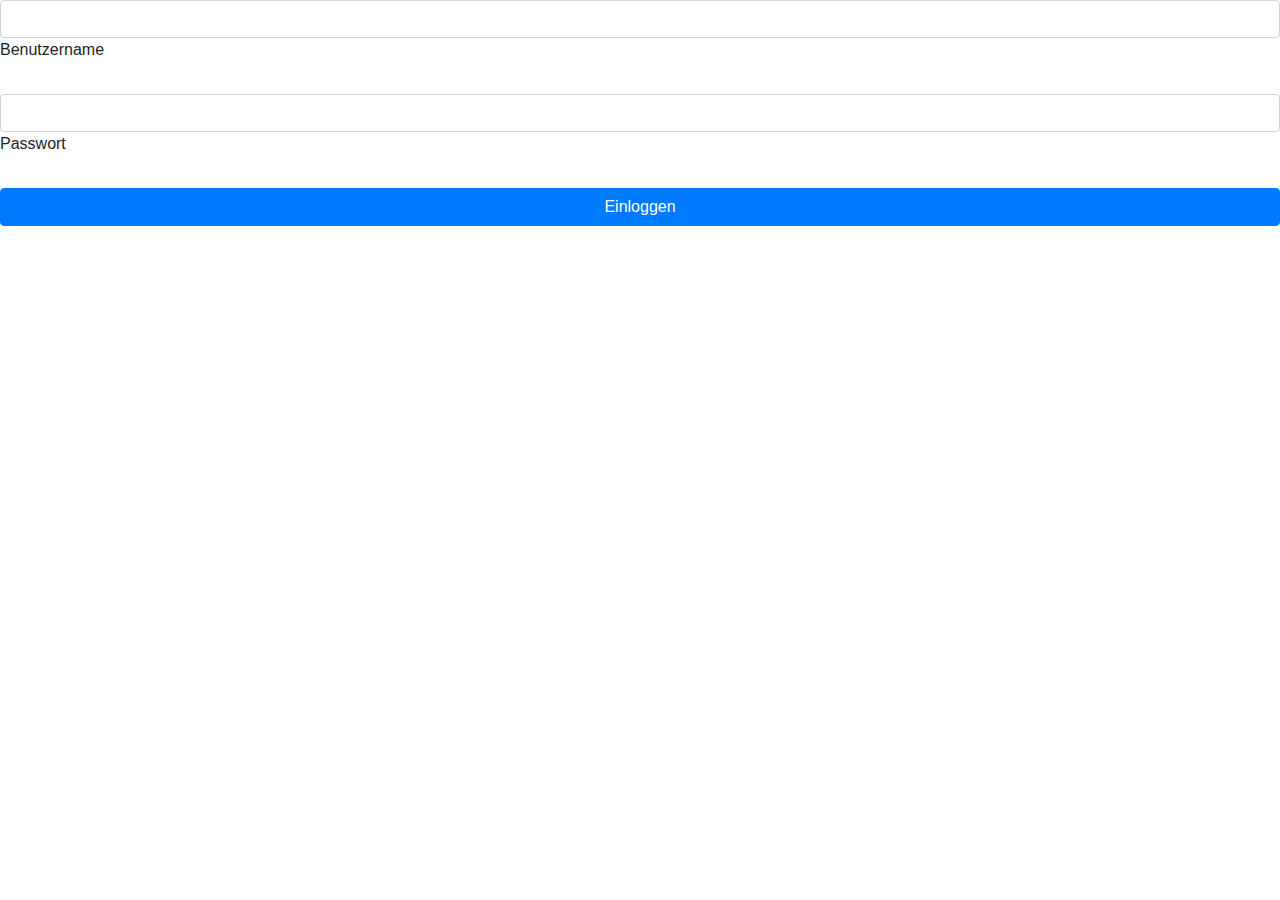
<file: web/index.html>
<!DOCTYPE html>
<html lang="en">
<head>
    <meta charset="UTF-8">
    <title>Login-Seite</title>
    <link rel="stylesheet" href="https://cdn.jsdelivr.net/npm/bootstrap@4.3.1/dist/css/bootstrap.min.css"
          integrity="sha384-ggOyR0iXCbMQv3Xipma34MD+dH/1fQ784/j6cY/iJTQUOhcWr7x9JvoRxT2MZw1T" crossorigin="anonymous">
</head>
<body>
<form>
    <!-- Email input -->
    <div class="form-outline mb-4">
        <input type="email" id="username" class="form-control"/>
        <label class="form-label" for="username">Benutzername</label>
    </div>

    <!-- Password input -->
    <div class="form-outline mb-4">
        <input type="password" id="password" class="form-control"/>
        <label class="form-label" for="password">Passwort</label>
    </div>


    <!-- Submit button -->
    <button id="login-button" type="button" class="btn btn-primary btn-block mb-4">Einloggen</button>

</form>
<script src="https://code.jquery.com/jquery-3.3.1.slim.min.js"
        integrity="sha384-q8i/X+965DzO0rT7abK41JStQIAqVgRVzpbzo5smXKp4YfRvH+8abtTE1Pi6jizo"
        crossorigin="anonymous"></script>

<script src="https://cdn.jsdelivr.net/npm/popper.js@1.14.7/dist/umd/popper.min.js"
        integrity="sha384-UO2eT0CpHqdSJQ6hJty5KVphtPhzWj9WO1clHTMGa3JDZwrnQq4sF86dIHNDz0W1"
        crossorigin="anonymous"></script>
<script src="https://cdn.jsdelivr.net/npm/bootstrap@4.3.1/dist/js/bootstrap.min.js"
        integrity="sha384-JjSmVgyd0p3pXB1rRibZUAYoIIy6OrQ6VrjIEaFf/nJGzIxFDsf4x0xIM+B07jRM"
        crossorigin="anonymous"></script>

<script src="js/login.js"></script>
</body>
</html>
</file>
